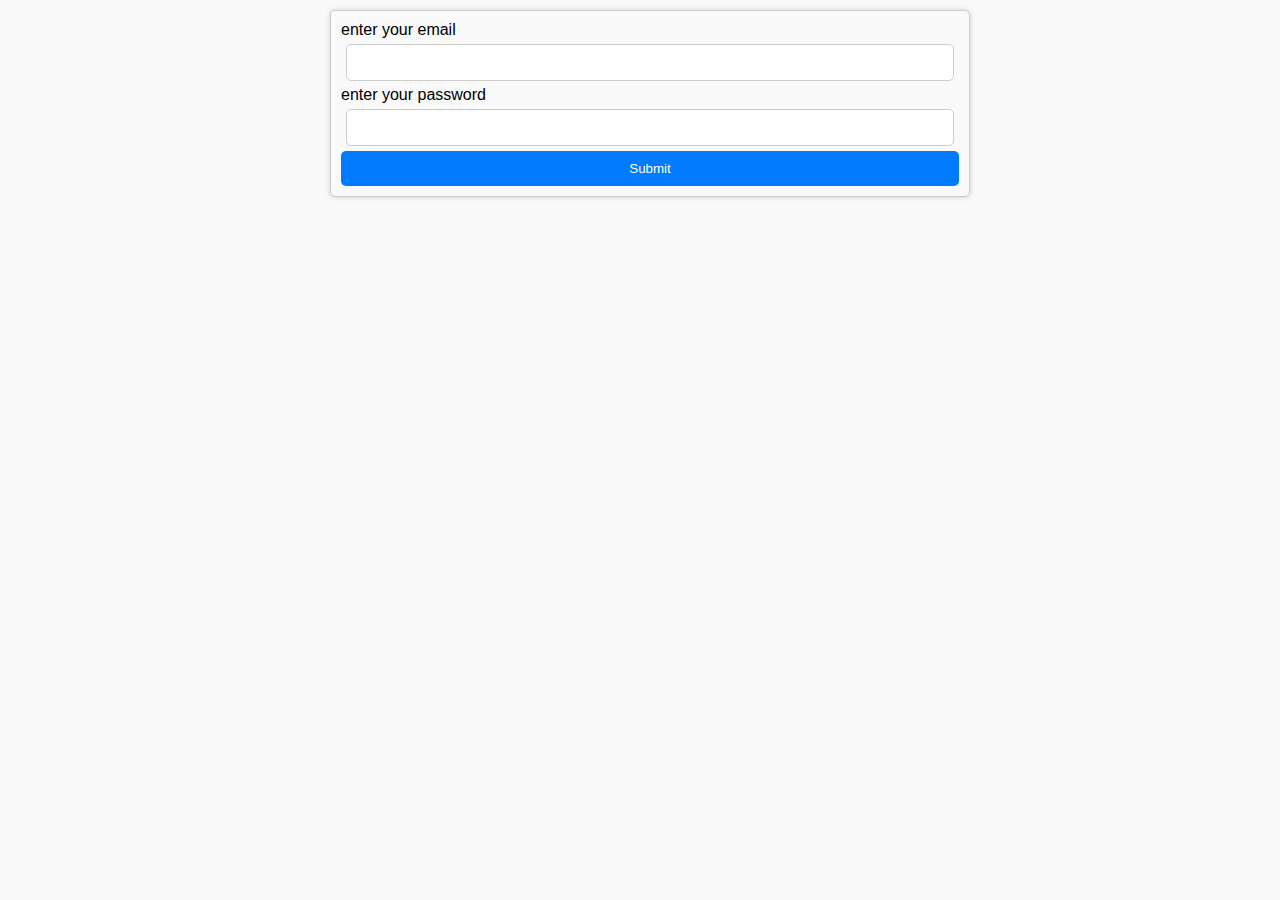
<file: index.html>
<!DOCTYPE html>
<html lang="en">
  <head>
    <meta charset="UTF-8" />
    <meta name="viewport" content="width=device-width, initial-scale=1.0" />
    <title>Document</title>
    <link rel="stylesheet" href="./second.css" />
  </head>
  <body>
    <form id="form" class="inputs" action="">
      <p>enter your email</p>
      <input id="email" type="email" required />
      <p>enter your password</p>
      <input id="password" type="password" required />
      <button type="submit">Submit</button>
    </form>
    <script src="./second.js"></script>
  </body>
</html>
</file>
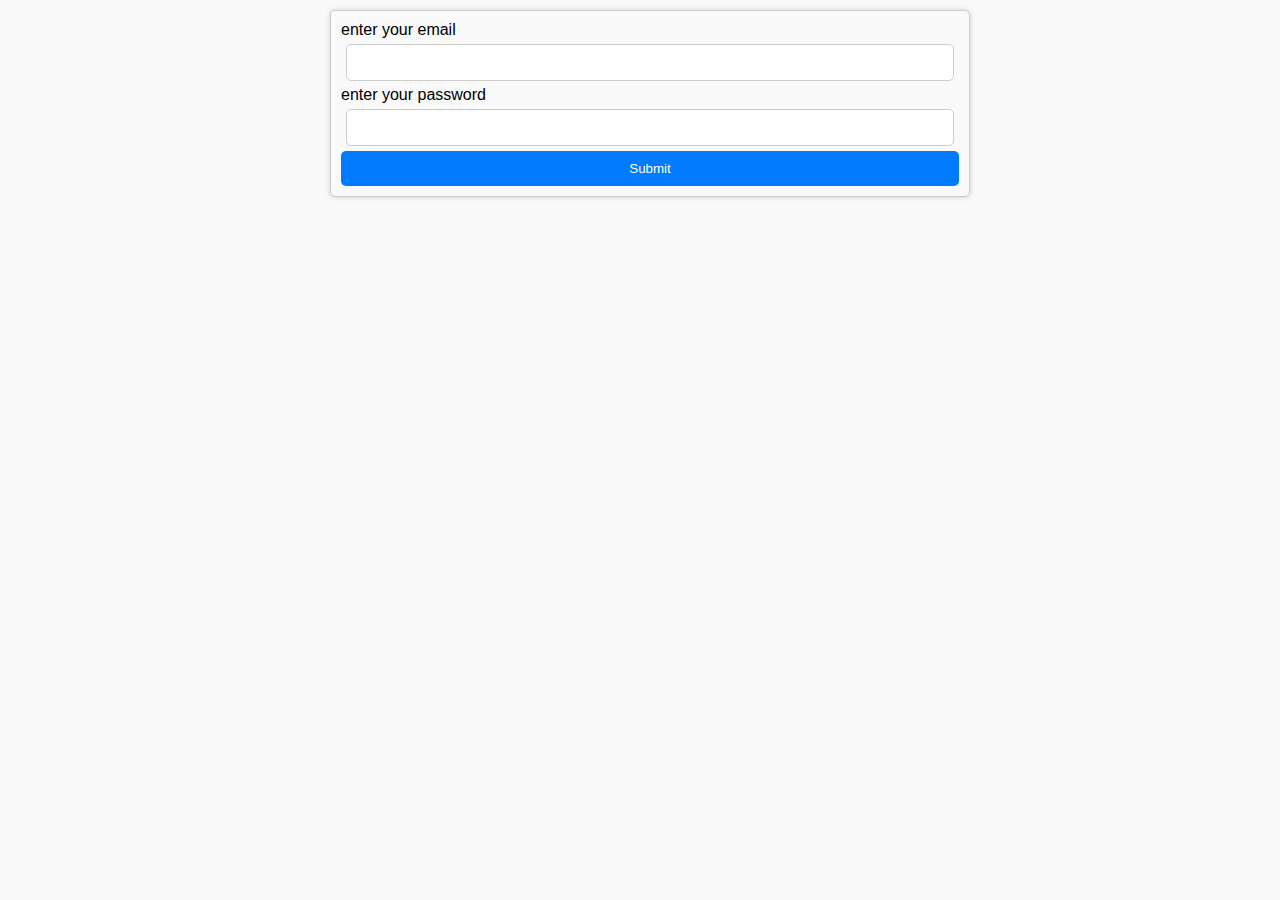
<file: info.html>
<!DOCTYPE html>
<html lang="en">
  <head>
    <meta charset="UTF-8" />
    <meta name="viewport" content="width=device-width, initial-scale=1.0" />
    <title>Document</title>
    <link rel="stylesheet" href="./style.css" />
    <link
      rel="stylesheet"
      href="https://cdnjs.cloudflare.com/ajax/libs/font-awesome/6.7.2/css/all.min.css"
      integrity="sha512-Evv84Mr4kqVGRNSgIGL/F/aIDqQb7xQ2vcrdIwxfjThSH8CSR7PBEakCr51Ck+w+/U6swU2Im1vVX0SVk9ABhg=="
      crossorigin="anonymous"
      referrerpolicy="no-referrer" />
  </head>
  <body>
    <header>
      <nav class="header">
        <ul>
          <li class="searchprev">
            <form id="form" action="">
              <input id="input" type="text" placeholder="Search" />
              <button id="button" type="submit">
                <i class="fas fa-search"></i>
              </button>
            </form>
          </li>
          <li><a href="#">Home</a></li>
          <li><a href="#">About</a></li>
          <li><a href="#">Contact</a></li>
        </ul>
        <label for="check">
          <div class="user">
            <i class="fa-regular fa-user"></i>
          </div>
        </label>
      </nav>
    </header>
    <div class="searchlast">
      <form id="form" action="">
        <input id="input" type="text" placeholder="Search" />
        <button id="button" type="submit">
          <i class="fas fa-search"></i>
        </button>
      </form>
    </div>
    <div class="container">
      <div class="btns">
        <button id="all" class="buttonfilter all">All</button>

        <button id="men's clothing" class="buttonfilter men's clothing">
          Men's clothing</button
        ><button id="women's clothing" class="buttonfilter women's clothing">
          Women's clothing</button
        ><button id="jewelery" class="buttonfilter jewelery">Jewelery</button
        ><button id="electronics" class="buttonfilter electronics">
          Electronics
        </button>
      </div>
      <div class="cards"></div>
    </div>
    <input type="checkbox" id="check" />
    <div class="usermenu1">
      <div class="usermenu">
        <label class="xbar" for="check"><i class="fa-solid fa-x"></i></label>
        <p>Name: John</p>
        <p>Surname: Katheren</p>
        <p>Email: john@gmail.com</p>
        <p>password: changeme</p>
        <p>Phone: +998777777777</p>
        <p>Address: USA</p>
        <button class="signout">Sign out</button>
      </div>

      <button class="signout">Sign out</button>
    </div>
    <div class="loading"><div class="loader"></div></div>
    <script src="./main.js"></script>
  </body>
</html>
</file>
<file: second.css>
* {
  padding: 0;
  margin: 0;
  box-sizing: border-box;
}
.inputs {
  width: 100%;
  display: flex;
  flex-direction: column;
  margin: 10px;
  padding: 10px;
  border: 1px solid #ccc;
  border-radius: 5px;
  background-color: #f9f9f9;
  box-shadow: 0 0 5px #ccc;
}
input {
  padding: 10px;
  margin: 5px;
  border: 1px solid #ccc;
  border-radius: 5px;
}
form {
  margin: 100px auto;
  width: 50%;
}
button {
  padding: 10px;
  border: none;
  border-radius: 5px;
  background-color: #007bff;
  color: white;
  cursor: pointer;
  width: 100%;
  margin: auto;
}
button:hover {
  background-color: #0056b3;
}
body {
  font-family: Arial, sans-serif;
  background-color: #f9f9f9;
  width: 50%;
  margin: auto;
}
</file>
<file: style.css>
* {
  padding: 0;
  margin: 0;
  box-sizing: border-box;
}
/* HTML: <div class="loader"></div> */
.loader {
  width: 50px;
  aspect-ratio: 1;
  border-radius: 50%;
  border: 8px solid #514b82;
  animation: l20-1 0.8s infinite linear alternate, l20-2 1.6s infinite linear;
}
@keyframes l20-1 {
  0% {
    clip-path: polygon(50% 50%, 0 0, 50% 0%, 50% 0%, 50% 0%, 50% 0%, 50% 0%);
  }
  12.5% {
    clip-path: polygon(
      50% 50%,
      0 0,
      50% 0%,
      100% 0%,
      100% 0%,
      100% 0%,
      100% 0%
    );
  }
  25% {
    clip-path: polygon(
      50% 50%,
      0 0,
      50% 0%,
      100% 0%,
      100% 100%,
      100% 100%,
      100% 100%
    );
  }
  50% {
    clip-path: polygon(
      50% 50%,
      0 0,
      50% 0%,
      100% 0%,
      100% 100%,
      50% 100%,
      0% 100%
    );
  }
  62.5% {
    clip-path: polygon(
      50% 50%,
      100% 0,
      100% 0%,
      100% 0%,
      100% 100%,
      50% 100%,
      0% 100%
    );
  }
  75% {
    clip-path: polygon(
      50% 50%,
      100% 100%,
      100% 100%,
      100% 100%,
      100% 100%,
      50% 100%,
      0% 100%
    );
  }
  100% {
    clip-path: polygon(
      50% 50%,
      50% 100%,
      50% 100%,
      50% 100%,
      50% 100%,
      50% 100%,
      0% 100%
    );
  }
}
@keyframes l20-2 {
  0% {
    transform: scaleY(1) rotate(0deg);
  }
  49.99% {
    transform: scaleY(1) rotate(135deg);
  }
  50% {
    transform: scaleY(-1) rotate(0deg);
  }
  100% {
    transform: scaleY(-1) rotate(-135deg);
  }
}
.loading {
  width: 100%;
  height: 100vh;
  display: none;
  align-items: center;
  justify-content: center;
  background: #0000009b;
}
.cards {
  display: grid;
  grid-template-columns: repeat(4, 1fr);
  gap: 20px;
  width: 95%;
  margin: auto;
}
.card {
  display: flex;
  align-items: center;
  justify-content: space-between;
  flex-direction: column;
  overflow-y: hidden;
  padding: 10px;
  border: 1px solid #ccc;
  border-radius: 5px;
  gap: 20px;
  transition: 0.3s;
}
img {
  height: 140px;
}
.button {
  width: 100%;
  padding: 10px;
  color: #000;
  background: #f1f1f1;
  border: none;
  border-radius: 5px;

  cursor: pointer;
  transition: 0.3s;
}
.button:hover {
  background: #e1e1e1;
}
.btns {
  display: flex;
  align-items: center;
  justify-content: space-around;
  margin: 20px 0;
  flex-wrap: wrap;
  gap: 10px;
}
.multi-line {
  display: -webkit-box;
  -webkit-line-clamp: 2;
  line-clamp: 2;
  -webkit-box-orient: vertical;
  overflow: hidden;
  text-overflow: ellipsis;
}
/* .multi-line1 {
  display: -webkit-box;
  -webkit-line-clamp: 2;
  -webkit-box-orient: vertical;
  overflow: hidden;
  text-overflow: ellipsis;
} */
.gold {
  font-size: 20px;

  color: #f1c40f;
}
img {
  width: 100%;
}
.card_rating {
  display: flex;
  align-items: center;
  justify-content: space-between;
  gap: 5px;
  padding: 10px 0;
}
.gray {
  font-size: 20px;

  color: #ccc;
}
form {
  display: flex;
  gap: 10px;
  margin: 20px 0;
  justify-content: center;
}
input {
  padding: 10px;
  border: 1px solid #ccc;
  border-radius: 5px;
  width: 300px;
}
button {
  padding: 10px;
  color: #fff;
  background: #514b82;
  border: none;
  border-radius: 5px;
  cursor: pointer;
}
.pcs {
  font-size: 14px;
  color: #706464;
}
.card_price {
  display: flex;
  align-items: center;
  justify-content: space-between;
  gap: 5px;
  width: 100%;
}
.card_price p {
  font-size: 20px;
}
.card:hover {
  box-shadow: 0 0 10px #ccc;
}
.notfound {
  display: flex;
  align-items: center;
  justify-content: center;
  height: 100vh;
  font-size: 30px;
  color: #ccc;
  width: 100%;
  flex-direction: column;
}
.btn:hover {
  background: #3d3863cb;
  color: #fff;
}
.card_title h2 {
  font-weight: 600;
}
.card_title {
  display: flex;
  flex-direction: column;
  gap: 10px;
}
@media (max-width: 1238px) {
  .cards {
    grid-template-columns: repeat(3, 1fr);
  }
}
@media (max-width: 870px) {
  .cards {
    grid-template-columns: repeat(2, 1fr);
  }
}
@media (max-width: 500px) {
  .cards {
    grid-template-columns: repeat(1, 1fr);
  }
}
#form {
  margin: 20px 10px;
}
a {
  text-decoration: none;
  color: #fff;
}
ul {
  list-style: none;
  display: flex;
  align-items: center;
  justify-content: space-between;
  width: 80%;
}
button,
input,
img {
  cursor: pointer;
}
.header {
  display: flex;
  align-items: center;
  justify-content: space-between;
  padding: 10px 20px;
  background: #514b82;
  color: #fff;
}
.user {
  width: 40px;
  height: 40px;
  display: flex;
  align-items: center;
  justify-content: center;
  border-radius: 50%;
  background: #514b82;
  border: 1px solid #fff;
  font-size: 20px;
}
.searchlast {
  display: none;
}
@media (max-width: 768px) {
  .searchprev {
    display: none;
  }
  .searchlast {
    display: block;
  }
}
.usermenu {
  position: relative;
  width: 50%;
  height: 100%;
  display: flex;
  align-items: start;
  gap: 20px;
  flex-direction: column;
  position: absolute;
  top: 0;
  right: 0;
  background: #514b82;
  border-radius: 5px;
  padding: 10px;
  z-index: 1;
  padding-left: 60px;
}
.usermenu1 {
  display: none;
  transition: all 0.4s;
  color: #fff;
  font-family: Arial, sans-serif;
  font-size: 20px;
}
#check:checked ~ .usermenu1 {
  display: block;
}
#check {
  display: none;
}
.fa-xbar {
  color: #fff;
}
.signout {
  color: #fff;
  cursor: pointer;
  border: 1px solid #fff;
}
.xbar {
  position: absolute;
  top: 10px;
  right: 10px;
}
</file>
